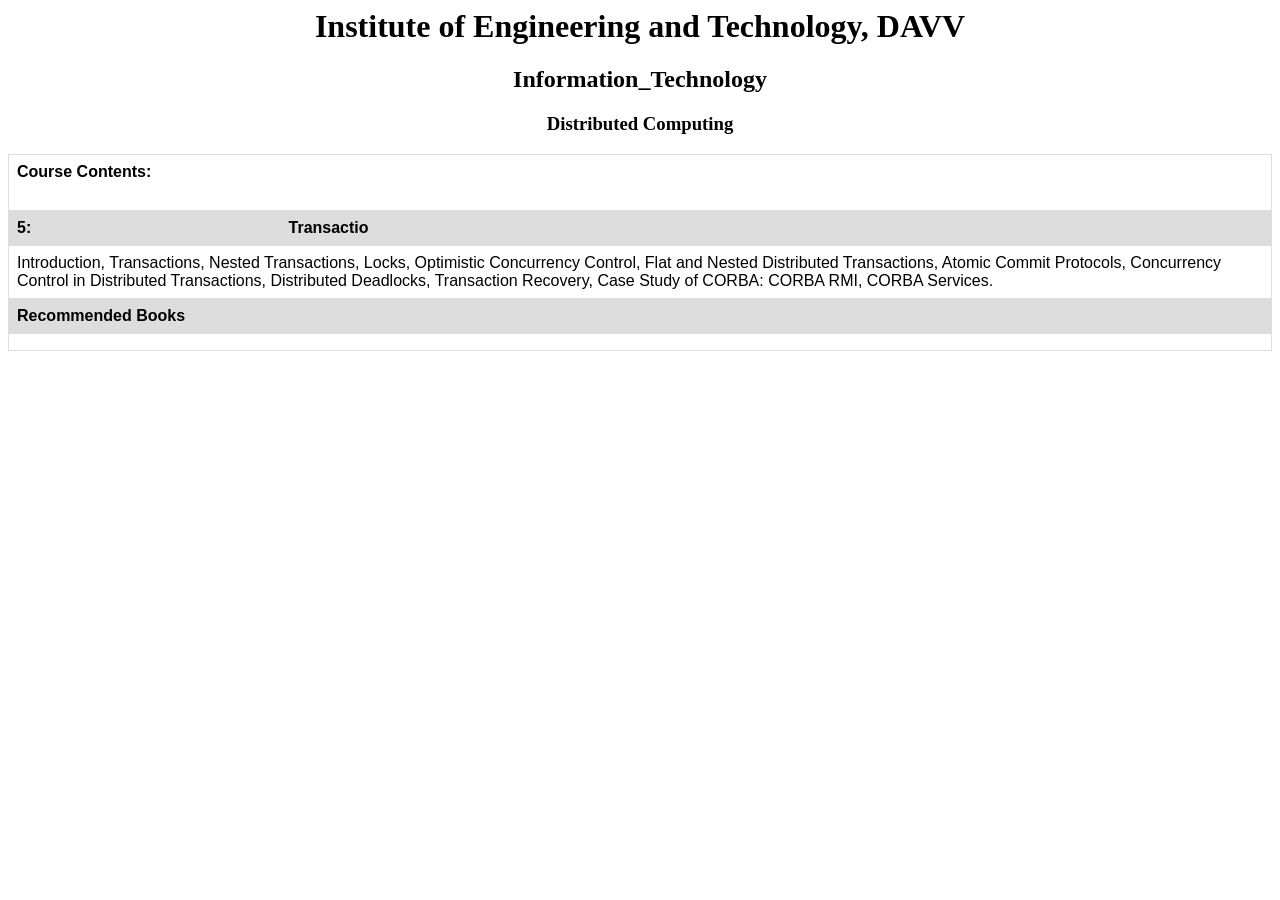
<file: Institute of Engineering and Technology, DAVV.html>
<html>

<head>
    <title> Institute of Engineering and Technology, DAVV_Information_Technology_Distributed Computing.pdf </title>
    <style>
        table {
            font-family: arial, sans-serif;
            border-collapse: collapse;
            width: 100%;
        }
        
        td,
        th {
            border: 1px solid #dddddd;
            text-align: left;
            padding: 8px;
        }
        
        tr:nth-child(even) {
            background-color: #dddddd;
        }
    </style>
</head>

<body>
    <h1 align="center"> Institute of Engineering and Technology, DAVV </h1>
    <h2 align="center"> Information_Technology </h2>
    <h3 align="center"> Distributed Computing </h3>

    <div>
        <table>
            <tr>
                <td colspan="4">
                    <h4><b>Course Contents:</b></h4>
                </td>
            </tr>
            
            <tr>
                <td>
                    <b>5:</b>
                </td>
                <td>
                    <b>Transactio</b>
                </td>
                <td colspan="2"></td>
            </tr>
            <tr>
                <td colspan="4">
                    Introduction, Transactions, Nested Transactions, Locks, Optimistic Concurrency Control, Flat and Nested
Distributed Transactions, Atomic Commit Protocols, Concurrency Control in Distributed Transactions, Distributed
Deadlocks, Transaction Recovery, Case Study of CORBA: CORBA RMI, CORBA Services.
                </td>
            </tr>
            <tr>
                <td colspan="4">
                    <b>Recommended Books</b>
                </td>
            </tr>
            <tr>
                <td colspan="4">
                    
                </td>
            </tr>
            
        </table>
    </div>
</body>

</html>
</file>
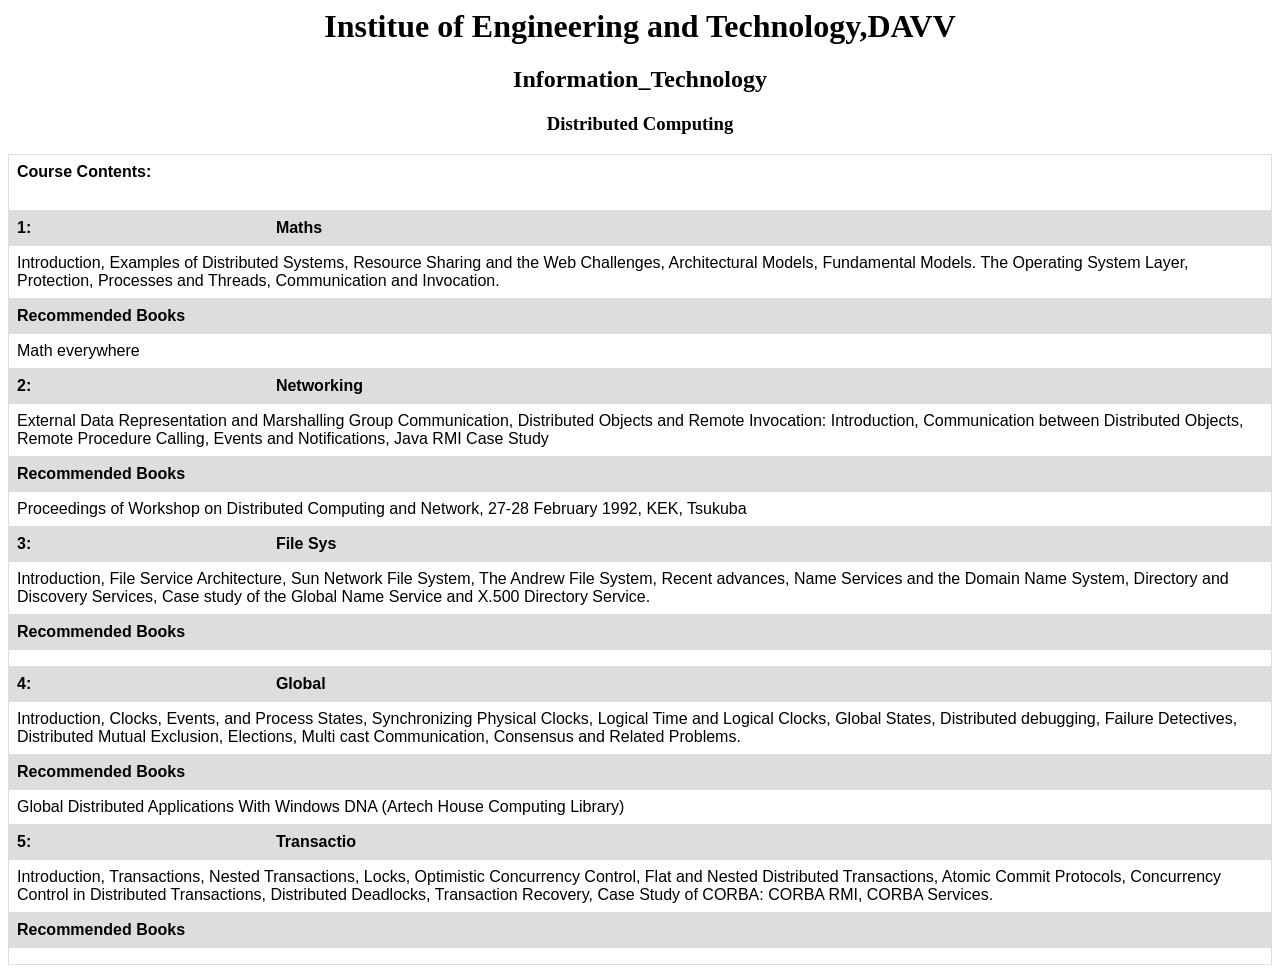
<file: S.G.S.I.T.S, Indore.html>
<html>

<head>
    <title> Information_Technology_6_Distributed Computing.pdf </title>
    <style>
        table {
            font-family: arial, sans-serif;
            border-collapse: collapse;
            width: 100%;
        }
        
        td,
        th {
            border: 1px solid #dddddd;
            text-align: left;
            padding: 8px;
        }
        
        tr:nth-child(even) {
            background-color: #dddddd;
        }
    </style>
</head>

<body>
    <h1 align="center"> Institue of Engineering and Technology,DAVV </h1>
    <h2 align="center"> Information_Technology </h2>
    <h3 align="center"> Distributed Computing </h3>

    <div>
        <table>
            <tr>
                <td colspan="4">
                    <h4><b>Course Contents:</b></h4>
                </td>
            </tr>
            
            <tr>
                <td>
                    <b>1:</b>
                </td>
                <td>
                    <b>Maths</b>
                </td>
                <td colspan="2"></td>
            </tr>
            <tr>
                <td colspan="4">
                    Introduction, Examples of Distributed Systems, Resource Sharing and the Web Challenges, Architectural Models, Fundamental Models. The Operating System Layer, Protection, Processes and Threads, Communication and Invocation.
                </td>
            </tr>
            <tr>
                <td colspan="4">
                    <b>Recommended Books</b>
                </td>
            </tr>
            <tr>
                <td colspan="4">
                     Math everywhere
                    <br /> 
                </td>
            </tr>
            
            <tr>
                <td>
                    <b>2:</b>
                </td>
                <td>
                    <b>Networking</b>
                </td>
                <td colspan="2"></td>
            </tr>
            <tr>
                <td colspan="4">
                    External Data Representation and Marshalling Group Communication, Distributed Objects and Remote Invocation: Introduction, Communication between Distributed Objects, Remote Procedure Calling, Events and Notifications, Java RMI Case Study
                </td>
            </tr>
            <tr>
                <td colspan="4">
                    <b>Recommended Books</b>
                </td>
            </tr>
            <tr>
                <td colspan="4">
                     Proceedings of Workshop on Distributed Computing and Network, 27-28 February 1992, KEK, Tsukuba
                    <br /> 
                </td>
            </tr>
            
            <tr>
                <td>
                    <b>3:</b>
                </td>
                <td>
                    <b>File Sys</b>
                </td>
                <td colspan="2"></td>
            </tr>
            <tr>
                <td colspan="4">
                    Introduction, File Service Architecture, Sun Network File System, The Andrew File System, Recent advances, Name Services and the Domain Name System, Directory and Discovery Services, Case study of the Global Name Service and X.500 Directory Service.
                </td>
            </tr>
            <tr>
                <td colspan="4">
                    <b>Recommended Books</b>
                </td>
            </tr>
            <tr>
                <td colspan="4">
                    
                </td>
            </tr>
            
            <tr>
                <td>
                    <b>4:</b>
                </td>
                <td>
                    <b>Global</b>
                </td>
                <td colspan="2"></td>
            </tr>
            <tr>
                <td colspan="4">
                    Introduction, Clocks, Events, and Process States, Synchronizing Physical Clocks, Logical Time and Logical Clocks, Global States, Distributed debugging, Failure Detectives, Distributed Mutual Exclusion, Elections, Multi cast Communication, Consensus and Related Problems.
                </td>
            </tr>
            <tr>
                <td colspan="4">
                    <b>Recommended Books</b>
                </td>
            </tr>
            <tr>
                <td colspan="4">
                     Global Distributed Applications With Windows DNA (Artech House Computing Library)
                    <br /> 
                </td>
            </tr>
            
            <tr>
                <td>
                    <b>5:</b>
                </td>
                <td>
                    <b>Transactio</b>
                </td>
                <td colspan="2"></td>
            </tr>
            <tr>
                <td colspan="4">
                    Introduction, Transactions, Nested Transactions, Locks, Optimistic Concurrency Control, Flat and Nested Distributed Transactions, Atomic Commit Protocols, Concurrency Control in Distributed Transactions, Distributed Deadlocks, Transaction Recovery, Case Study of CORBA: CORBA RMI, CORBA Services.
                </td>
            </tr>
            <tr>
                <td colspan="4">
                    <b>Recommended Books</b>
                </td>
            </tr>
            <tr>
                <td colspan="4">
                    
                </td>
            </tr>
            
        </table>
    </div>
</body>

</html>
</file>
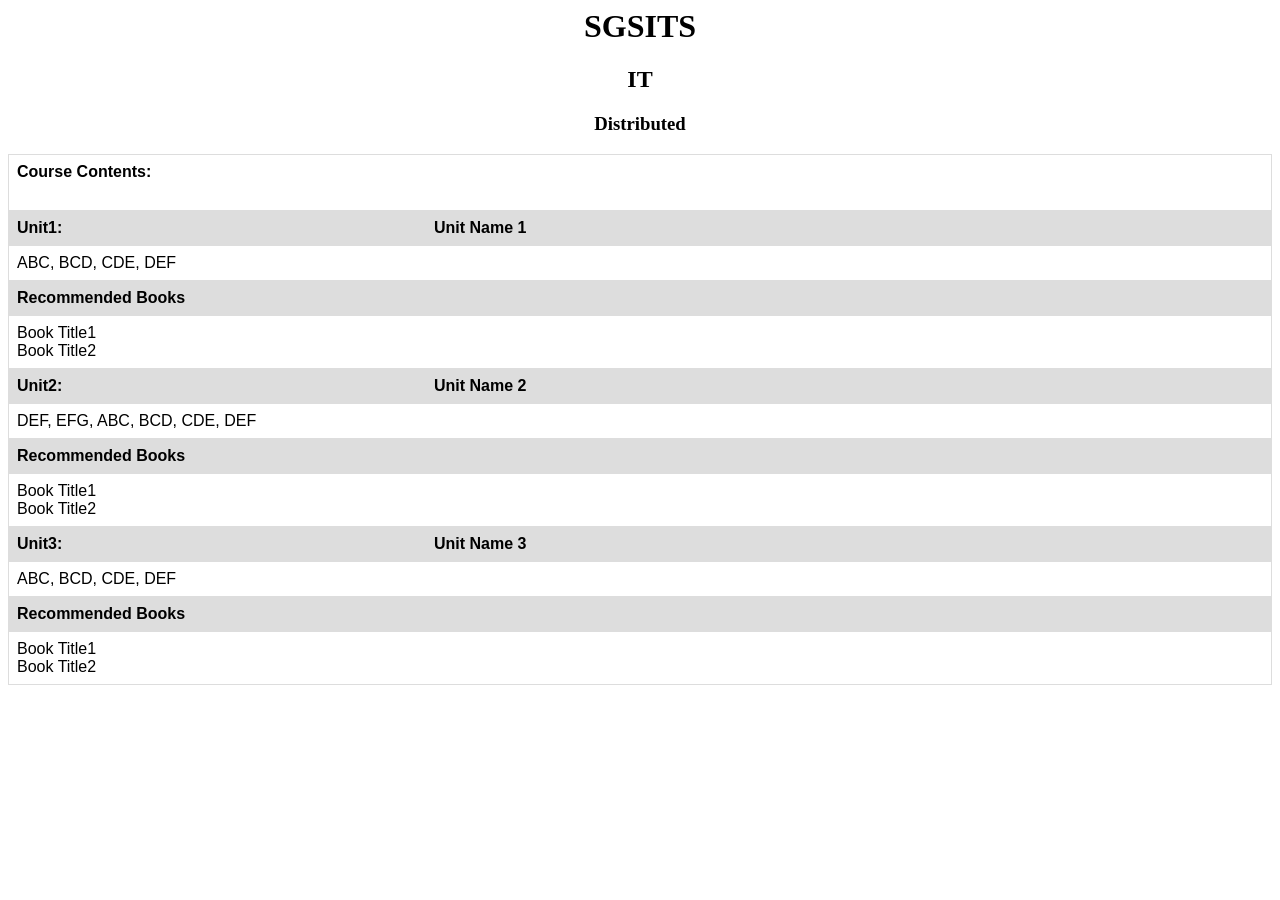
<file: sgsits.html>
<html>

<head>
    <title> SGSITS_IT_Distributed.pdf </title>
    <style>
        table {
            font-family: arial, sans-serif;
            border-collapse: collapse;
            width: 100%;
        }
        
        td,
        th {
            border: 1px solid #dddddd;
            text-align: left;
            padding: 8px;
        }
        
        tr:nth-child(even) {
            background-color: #dddddd;
        }
    </style>
</head>

<body>
    <h1 align="center"> SGSITS </h1>
    <h2 align="center"> IT </h2>
    <h3 align="center"> Distributed </h3>

    <div>
        <table>
            <tr>
                <td colspan="4">
                    <h4><b>Course Contents:</b></h4>
                </td>
            </tr>
            
            <tr>
                <td>
                    <b>Unit1:</b>
                </td>
                <td>
                    <b>Unit Name 1</b>
                </td>
                <td colspan="2"></td>
            </tr>
            <tr>
                <td colspan="4">
                    ABC, BCD, CDE, DEF
                </td>
            </tr>
            <tr>
                <td colspan="4">
                    <b>Recommended Books</b>
                </td>
            </tr>
            <tr>
                <td colspan="4">
                     Book Title1
                    <br />  Book Title2
                    <br /> 
                </td>
            </tr>
            
            <tr>
                <td>
                    <b>Unit2:</b>
                </td>
                <td>
                    <b>Unit Name 2</b>
                </td>
                <td colspan="2"></td>
            </tr>
            <tr>
                <td colspan="4">
                    DEF, EFG, ABC, BCD, CDE, DEF
                </td>
            </tr>
            <tr>
                <td colspan="4">
                    <b>Recommended Books</b>
                </td>
            </tr>
            <tr>
                <td colspan="4">
                     Book Title1
                    <br />  Book Title2
                    <br /> 
                </td>
            </tr>
            
            <tr>
                <td>
                    <b>Unit3:</b>
                </td>
                <td>
                    <b>Unit Name 3</b>
                </td>
                <td colspan="2"></td>
            </tr>
            <tr>
                <td colspan="4">
                    ABC, BCD, CDE, DEF
                </td>
            </tr>
            <tr>
                <td colspan="4">
                    <b>Recommended Books</b>
                </td>
            </tr>
            <tr>
                <td colspan="4">
                     Book Title1
                    <br />  Book Title2
                    <br /> 
                </td>
            </tr>
            
        </table>
    </div>
</body>

</html>
</file>
